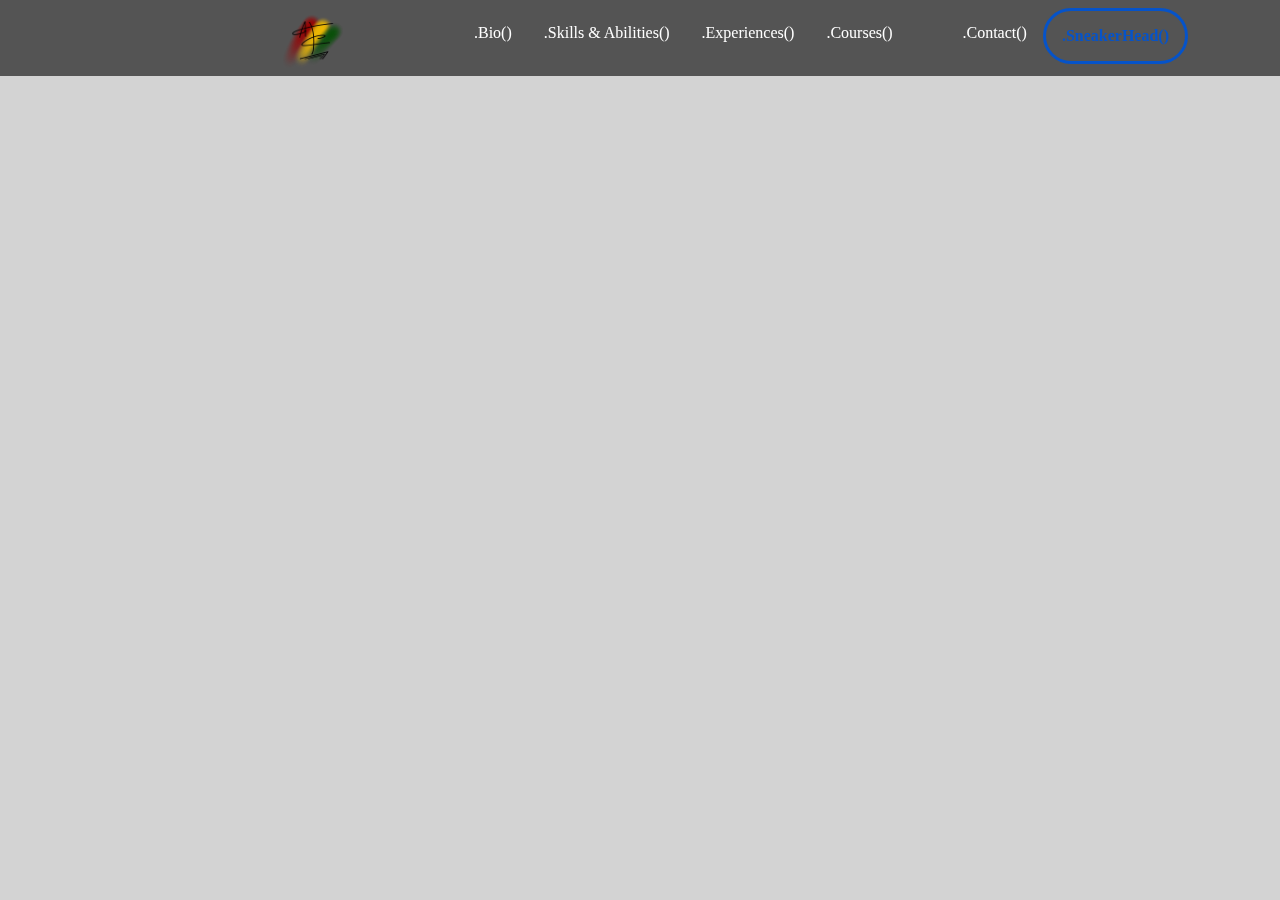
<file: html_pages/Courses.html>
<!DOCTYPE html>
<html lang="en">
<head>
    <meta charset="UTF-8">
    <meta http-equiv="X-UA-Compatible" content="IE=edge">
    <meta name="viewport" content="width=device-width, initial-scale=1.0">
    <title>.Courses()</title>
    <link rel="stylesheet" href="../css/main.css">
    <script src="../JavaScript/script.js" defer></script>
</head>
<body>
    <header>
        <!--Logo + Nav + Open/Close_Button-->
        <div class="navbar">
            <div class="container">
                <a class="logo" href="../index.html"><img src="/images/ATC - Logo.png" alt="ATC_Logo"></a>
    
                <img id="mobile_cta" class="mobile_menu" src="/images/menu(coding brackets).svg" alt="Open Navigation">
    
                <nav>
                    <img id="mobile_exit" class="mobile_menu_exit" src="/images/exit(close).svg" alt="Close Navigation">
                    
                    <ul class="primary_nav">
                        <li><a href="/html_pages/Bio.html">.Bio()</a></li>
                        <li><a href="/html_pages/Skills&Abilities.html">.Skills &amp; Abilities()</a></li>
                        <li><a href="/html_pages/Experiences.html">.Experiences()</a></li>
                        <li><a href="/html_pages/Courses.html">.Courses()</a></li>
                    </ul>
    
                    <ul class="secondary_nav">
                        <li><a href="/html_pages/Contact.html">.Contact()</a></li>
                        <li class="premium_sh"><a href="/html_pages/Sneakerhead.html">.SneakerHead()</a></li>
                    </ul>
    
                </nav>
            </div>
        </div>
    </header>
</body>
</html>
</file>
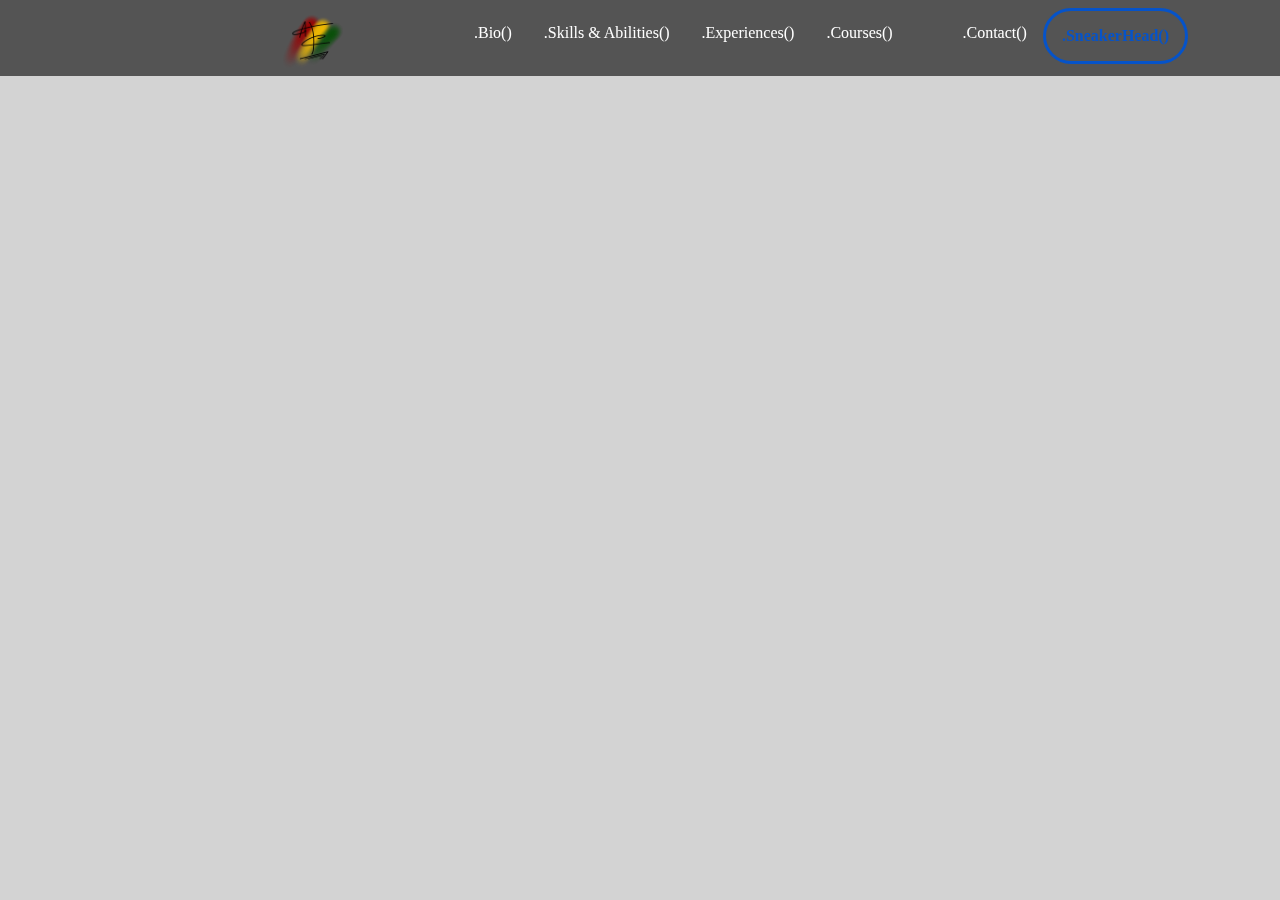
<file: html_pages/Experiences.html>
<!DOCTYPE html>
<html lang="en">
<head>
    <meta charset="UTF-8">
    <meta http-equiv="X-UA-Compatible" content="IE=edge">
    <meta name="viewport" content="width=device-width, initial-scale=1.0">
    <title>.Experiences()</title>
    <link rel="stylesheet" href="../css/main.css">
    <script src="../JavaScript/script.js" defer></script>
</head>
<body>
    <header>
        <!--Logo + Nav + Open/Close_Button-->
        <div class="navbar">
            <div class="container">
                <a class="logo" href="../index.html"><img src="/images/ATC - Logo.png" alt="ATC_Logo"></a>
    
                <img id="mobile_cta" class="mobile_menu" src="/images/menu(coding brackets).svg" alt="Open Navigation">
    
                <nav>
                    <img id="mobile_exit" class="mobile_menu_exit" src="/images/exit(close).svg" alt="Close Navigation">
                    
                    <ul class="primary_nav">
                        <li><a href="/html_pages/Bio.html">.Bio()</a></li>
                        <li><a href="/html_pages/Skills&Abilities.html">.Skills &amp; Abilities()</a></li>
                        <li><a href="/html_pages/Experiences">.Experiences()</a></li>
                        <li><a href="/html_pages/Courses.html">.Courses()</a></li>
                    </ul>
    
                    <ul class="secondary_nav">
                        <li><a href="./html_pages/Contact.html">.Contact()</a></li>
                        <li class="premium_sh"><a href="./html_pages/Sneakerhead.html">.SneakerHead()</a></li>
                    </ul>
    
                </nav>
            </div>
        </div>
    </header>
</body>
</html>
</file>
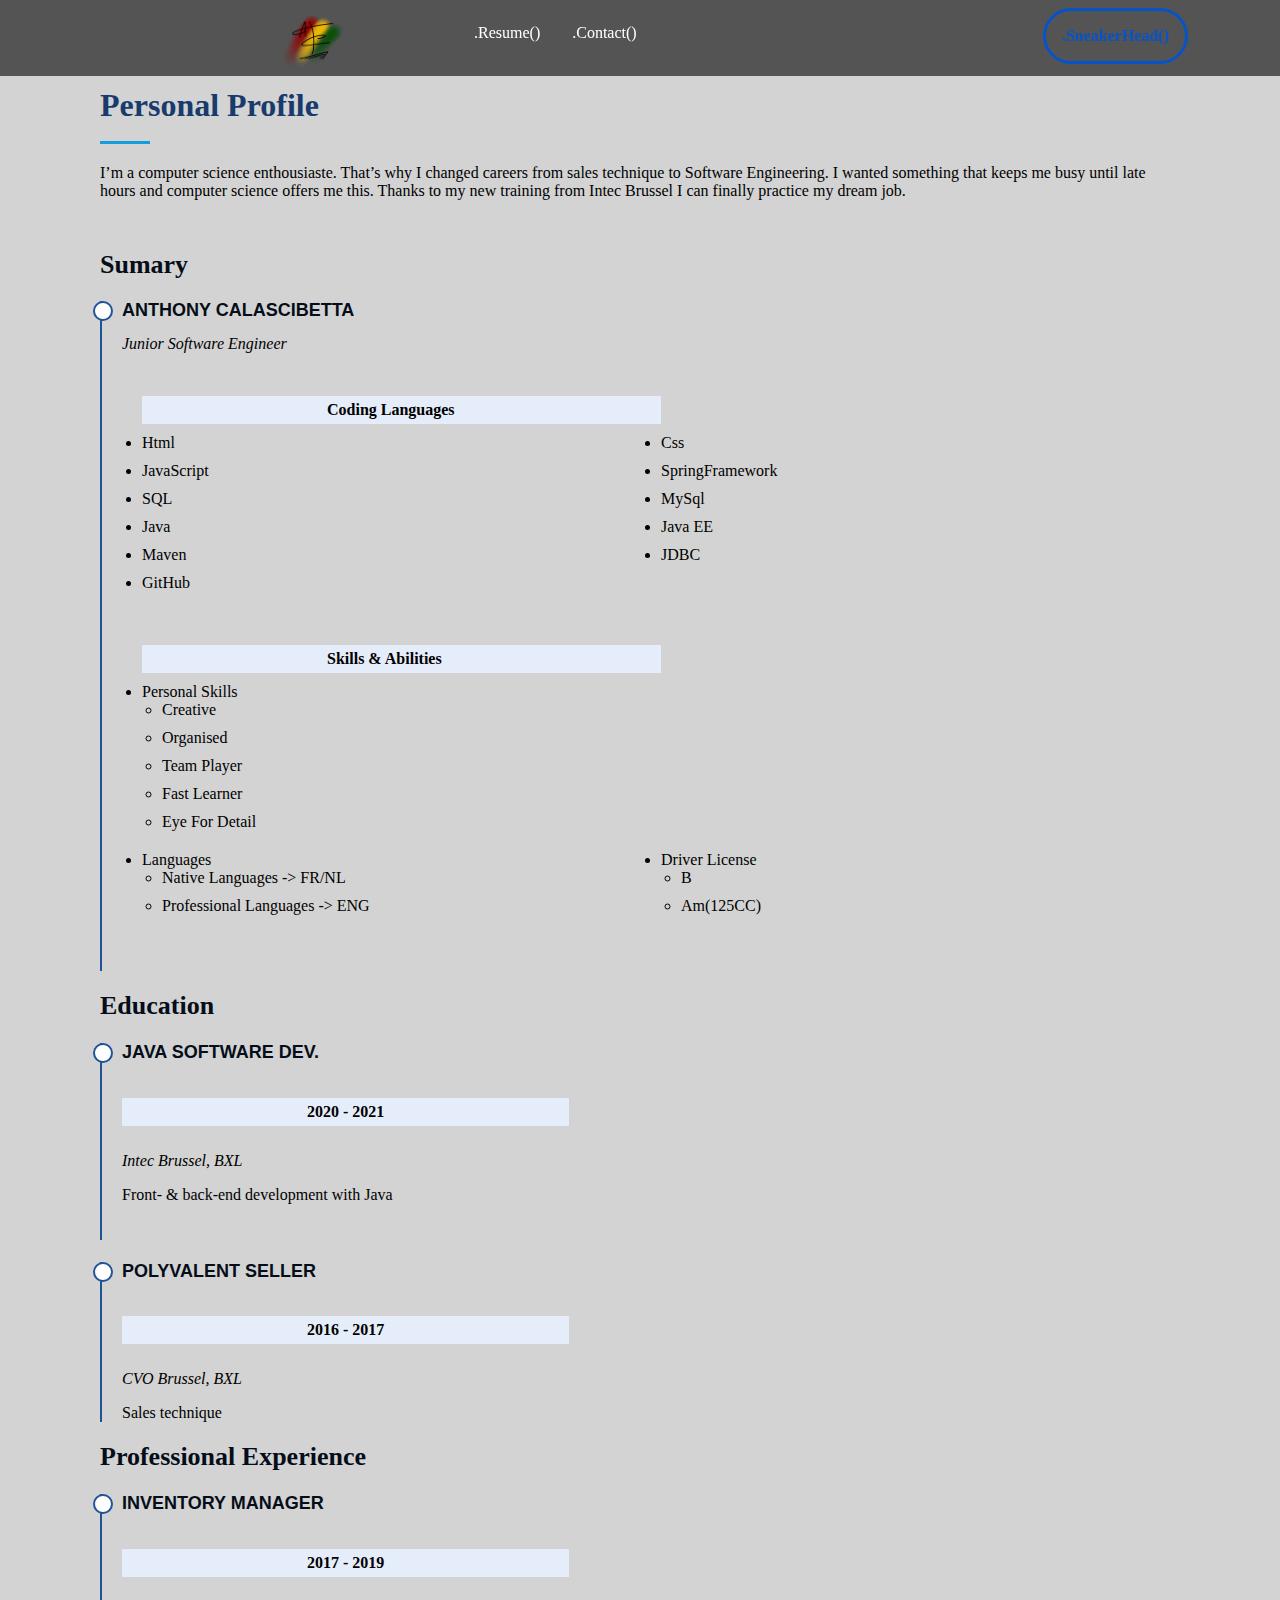
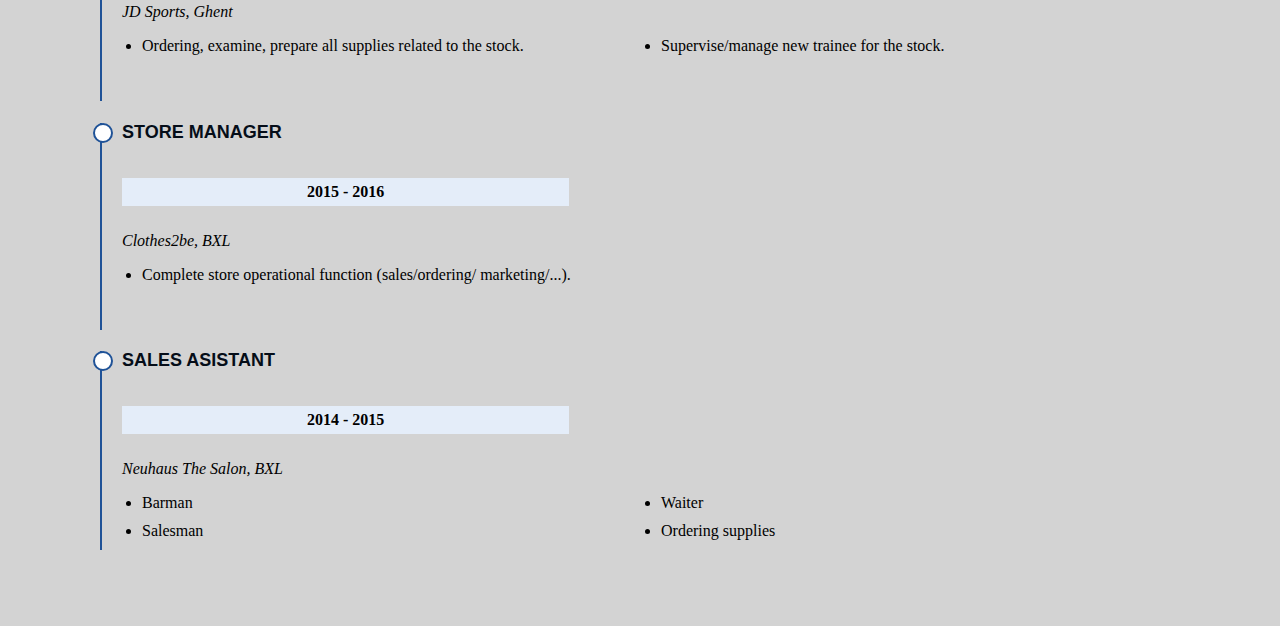
<file: html_pages/Resume.html>
<!DOCTYPE html>
<html lang="en">
<head>
    <meta charset="UTF-8">
    <meta http-equiv="X-UA-Compatible" content="IE=edge">
    <meta name="viewport" content="width=device-width, initial-scale=1.0">
    <title>.Resume()</title>
    <link rel="stylesheet" href="../css/main.css">
    <link rel="stylesheet" href="../css/Resume/Resume.css">
    <script src="../JavaScript/script.js" defer></script>
</head>
<body>
    <header>
        <!--Logo + Nav + Open/Close_Button-->
        <div class="navbar">
            <div class="container">
                <a class="logo" href="../index.html"><img src="/images/ATC - Logo.png" alt="ATC_Logo"></a>
    
                <img id="mobile_cta" class="mobile_menu" src="/images/menu(coding brackets).svg" alt="Open Navigation">
    
                <nav>
                    <img id="mobile_exit" class="mobile_menu_exit" src="/images/exit(close).svg" alt="Close Navigation">
                   
                   <!-- 
                    <ul class="primary_nav">
                        <li><a href="/html_pages/Bio.html">.Bio()</a></li>
                        <li><a href="/html_pages/Skills&Abilities.html">.Skills &amp; Abilities()</a></li>
                        <li><a href="/html_pages/Experiences.html">.Experiences()</a></li>
                        <li><a href="/html_pages/Courses.html">.Courses()</a></li>
                    </ul>
                    -->

                    <ul class="primary_nav">
                        <li><a href="/html_pages/Resume.html">.Resume()</a></li>
                        <li><a href="/html_pages/Contact.html">.Contact()</a></li>
                    </ul>
    
                    <ul class="secondary_nav">
                        <li class="premium_sh"><a href="/html_pages/Sneakerhead.html">.SneakerHead()</a></li>
                    </ul>
                    
                </nav>
            </div>
        </div>
    </header>

    <section id="resume" class="resume">
        <div class="container">
  
          <div class="section-title">
            <h2>Personal Profile</h2>
            <p>I’m a computer science enthousiaste. 
                That’s why I changed careers from sales 
                technique to Software Engineering. 
                I wanted something that keeps me busy until 
                late hours and computer science offers me this. 
                Thanks to my new training from Intec Brussel 
                I can finally practice my dream job.</p>
          </div>
  
          <div class="row">
            <div class="col-lg-6" data-aos="fade-up">
              <h3 class="resume-title">Sumary</h3>
              <div class="resume-item pb-0">
                <h4>Anthony Calascibetta</h4>
                <p><em>Junior Software Engineer</em></p>
                <ul><h5>Coding Languages</h5>
                    <br>
                  <li>Html</li>
                  <li>Css</li>
                  <li>JavaScript</li>
                  <li>SpringFramework</li>
                  <li>SQL</li>
                  <li>MySql</li>
                  <li>Java</li>
                  <li>Java EE</li>
                  <li>Maven</li>
                  <li>JDBC</li>
                  <li>GitHub</li>
                </ul>
                <ul><h5>Skills & Abilities</h5>
                    <br>
                    <li>Personal Skills
                        <ul>
                            <li>Creative</li>
                            <li>Organised</li>
                            <li>Team Player</li>
                            <li>Fast Learner</li>
                            <li>Eye For Detail</li>
                        </ul>
                    </li>
                    <br>
                    <li>Languages
                        <ul>
                            <li>Native Languages -> FR/NL</li>
                            <li>Professional Languages -> ENG</li>
                        </ul>
                    </li>
                    <li>Driver License
                        <ul>
                            <li>B</li>
                            <li>Am(125CC)</li>
                        </ul>
                    </li>
                  </ul>
              </div>
  
              <h3 class="resume-title">Education</h3>
              <div class="resume-item">
                <h4>Java Software Dev.</h4>
                <h5>2020 - 2021</h5>
                <p><em>Intec Brussel, BXL</em></p>
                <p>Front- &amp; back-end development with Java</p>
              </div>
              <div class="resume-item">
                <h4>Polyvalent Seller</h4>
                <h5>2016 - 2017</h5>
                <p><em>CVO Brussel, BXL</em></p>
                <p>Sales technique</p>
              </div>
            </div>
            <div class="col-lg-6" data-aos="fade-up" data-aos-delay="100">
              <h3 class="resume-title">Professional Experience</h3>
              <div class="resume-item">
                <h4>Inventory Manager</h4>
                <h5>2017 - 2019</h5>
                <p><em>JD Sports, Ghent </em></p>
                <ul>
                  <li>Ordering, examine, 
                      prepare all supplies related 
                      to the stock.</li>
                  <li>Supervise/manage new trainee for the stock.</li>
                </ul>
              </div>
              <div class="resume-item">
                <h4>Store Manager</h4>
                <h5>2015 - 2016</h5>
                <p><em>Clothes2be, BXL</em></p>
                <ul>
                  <li>Complete store operational function (sales/ordering/ marketing/...).</li>
                </ul>
              </div>
              <div class="resume-item">
                <h4>Sales Asistant</h4>
                <h5>2014 - 2015</h5>
                <p><em>Neuhaus The Salon, BXL</em></p>
                <ul>
                  <li>Barman</li>
                  <li>Waiter</li>
                  <li>Salesman</li>
                  <li>Ordering supplies</li>
                </ul>
              </div>
            </div>
          </div>
  
        </div>
      </section>
</body>
</html>
</file>
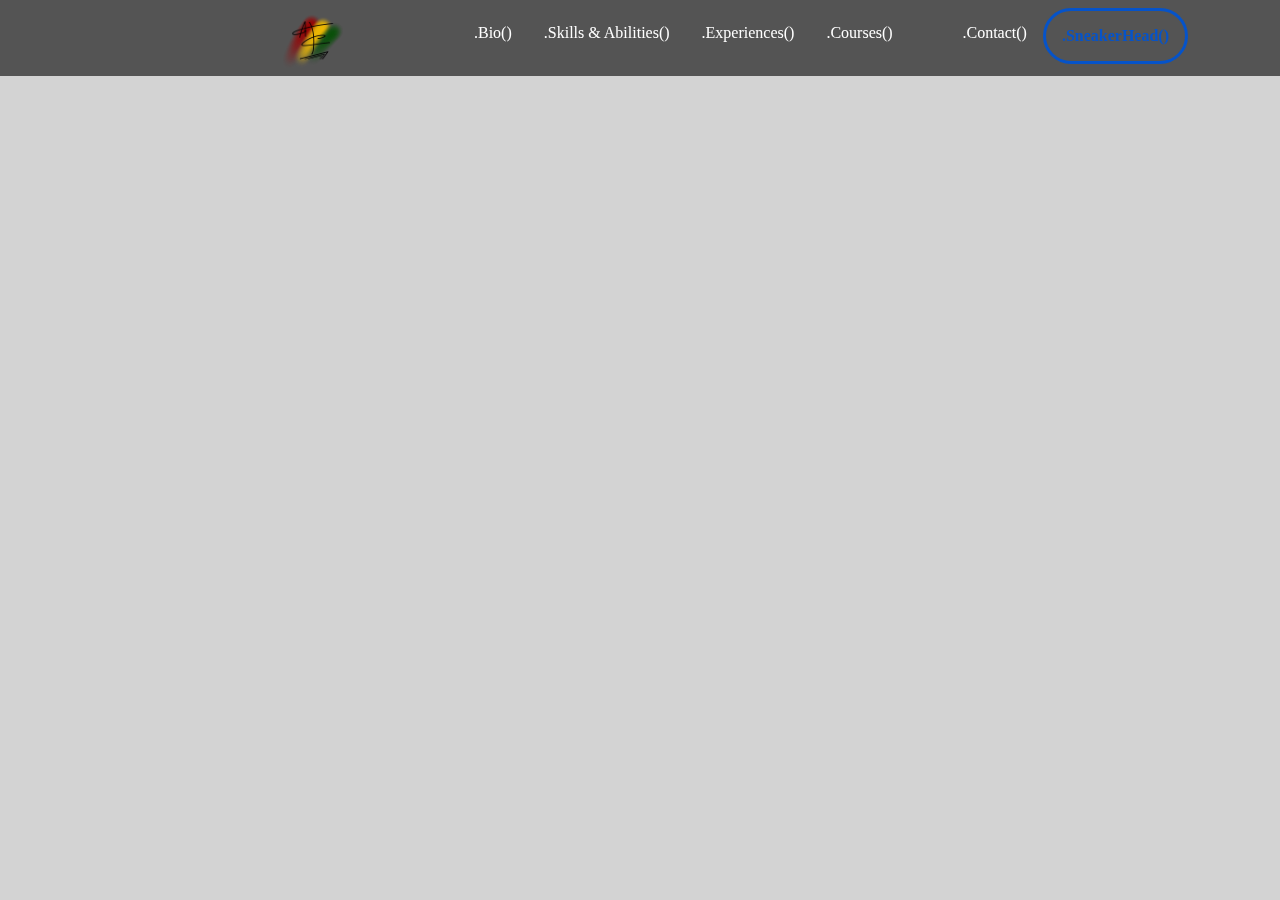
<file: html_pages/Skills&Abilities.html>
<!DOCTYPE html>
<html lang="en">
<head>
    <meta charset="UTF-8">
    <meta http-equiv="X-UA-Compatible" content="IE=edge">
    <meta name="viewport" content="width=device-width, initial-scale=1.0">
    <title>.Skills&Abilities()</title>
    <link rel="stylesheet" href="../css/main.css">
    <script src="../JavaScript/script.js" defer></script>
</head>
<body>
    <header>
        <!--Logo + Nav + Open/Close_Button-->
        <div class="navbar">
            <div class="container">
                <a class="logo" href="../index.html"><img src="/images/ATC - Logo.png" alt="ATC_Logo"></a>
    
                <img id="mobile_cta" class="mobile_menu" src="/images/menu(coding brackets).svg" alt="Open Navigation">
    
                <nav>
                    <img id="mobile_exit" class="mobile_menu_exit" src="/images/exit(close).svg" alt="Close Navigation">
                    
                    <ul class="primary_nav">
                        <li><a href="/html_pages/Bio.html">.Bio()</a></li>
                        <li><a href="/html_pages/Skills&Abilities.html">.Skills &amp; Abilities()</a></li>
                        <li><a href="/html_pages/Experiences.html">.Experiences()</a></li>
                        <li><a href="/html_pages/Courses.html">.Courses()</a></li>
                    </ul>
    
                    <ul class="secondary_nav">
                        <li><a href="/html_pages/Contact.html">.Contact()</a></li>
                        <li class="premium_sh"><a href="/html_pages/Sneakerhead.html">.SneakerHead()</a></li>
                    </ul>
    
                </nav>
            </div>
        </div>
    </header>
</body>
</html>
</file>
<file: css/main.css>
:root {
  --primary_color: rgb(5, 83, 201);
}

body {
  background: lightgray;
  margin: 0%;
  font-family: 'Times New Roman', Times, serif;
}

section {
  padding: 5em 2em;
}

.navbar {
  z-index: 1;
  position: fixed;
  width: 100%;
  background-color: rgba(0, 0, 0, 0.603);
  -webkit-backdrop-filter: blur(5rem);
          backdrop-filter: blur(5rem);
  padding: .5em;
}

.navbar .logo img {
  width: 17%;
  margin: 0%;
  padding-left: 50%;
  float: left;
}

.navbar nav {
  display: none;
}

.navbar nav.menu_btn {
  display: block;
}

.navbar nav {
  position: fixed;
  z-index: 999;
  width: 66%;
  right: 0;
  top: 0;
  background: var(--primary_color);
  height: 100vh;
  padding: 1em;
}

.navbar nav .mobile_menu_exit {
  width: 9%;
  float: right;
  margin: .5em;
  cursor: pointer;
}

.navbar nav .primary_nav {
  margin-top: 5em;
}

.navbar nav li a {
  color: white;
  text-decoration: none;
  display: block;
  padding: .5em;
  font-size: 1.3em;
  text-align: right;
}

.navbar nav li a:hover {
  font-weight: bold;
}

.navbar .container {
  display: -webkit-box;
  display: -ms-flexbox;
  display: flex;
  place-content: space-between;
}

.navbar .mobile_menu {
  cursor: pointer;
  width: 7%;
  padding-right: 2%;
}

.navbar ul {
  list-style: none;
  margin: 0;
  padding: 0;
}

.hero {
  text-align: center;
}

.hero .left_col .subhead {
  text-transform: uppercase;
  font-weight: bold;
  color: gray;
  letter-spacing: .3em;
}

.hero .left_col h1 {
  font-size: 2.5em;
  line-height: 1.3em;
  margin-top: .2em;
}

.hero .left_col .primary_cta {
  background: var(--primary_color);
  color: white;
  text-decoration: none;
  padding: .6em 1.3em;
  font-size: 1.4em;
  border-radius: 5em;
  font-weight: bold;
  display: inline-block;
}

.hero .hero_img {
  width: 70%;
  margin-top: 3em;
}

.features_section {
  background: darkgray;
  color: white;
}

.features_section ul {
  margin: 0%;
  padding-left: .1em;
  display: -ms-grid;
  display: grid;
  -ms-grid-columns: (minmax(19rem, 1fr))[auto-fit];
      grid-template-columns: repeat(auto-fit, minmax(19rem, 1fr));
}

.features_section ul li {
  font-size: 1.5em;
  margin-bottom: 1em;
  margin-left: 2em;
  position: relative;
}

.features_section ul li:before {
  content: '';
  left: -2em;
  position: absolute;
  width: 30px;
  height: 30px;
  background-image: url(../images/hashtag.svg);
  background-size: contain;
  margin-right: .5em;
}

.features_section img {
  display: none;
}

.testimonials_section {
  background: var(--primary_color);
  color: white;
}

.testimonials_section ul {
  list-style: none;
  margin: 0;
  padding: 0;
}

.testimonials_section ul li {
  background: #023066;
  text-align: center;
  padding: 2em 1em;
  width: 80%;
  margin: 0 auto 5em auto;
  border-radius: 1em;
}

.testimonials_section ul li img {
  width: 5em;
  height: 5em;
  border: 5px solid #023066;
  border-radius: 50%;
  margin-top: -4.5em;
}

.contact_section h2 {
  font-size: 2em;
}

.contact_section label {
  display: block;
  font-size: 1.2em;
  margin-bottom: .5em;
}

.contact_section input, .contact_section textarea {
  width: 100%;
  padding: .8em;
  margin-bottom: 1em;
  border-radius: .3em;
  border: 1px solid gray;
  -webkit-box-sizing: border-box;
          box-sizing: border-box;
}

.contact_section .send_message_cta {
  background: var(--primary_color);
  color: white;
  text-decoration: none;
  padding: .6em 1.3em;
  font-size: 1.4em;
  border-radius: 5em;
  font-weight: bold;
  display: inline-block;
  width: unset;
  cursor: pointer;
}

iframe {
  width: 100%;
  height: 300px;
}

@media only screen and (min-width: 990px) {
  .mobile_menu, .mobile_menu_exit {
    display: none;
  }
  .hero_img {
    width: 70%;
  }
  .navbar ul.primary_nav {
    margin: 0;
  }
  .navbar .container {
    display: -ms-grid;
    display: grid;
    -ms-grid-columns: 350px auto;
        grid-template-columns: 350px auto;
    -webkit-box-pack: unset;
        -ms-flex-pack: unset;
            justify-content: unset;
  }
  .navbar nav {
    display: -webkit-box;
    display: -ms-flexbox;
    display: flex;
    -webkit-box-pack: justify;
        -ms-flex-pack: justify;
            justify-content: space-between;
    background: none;
    position: unset;
    height: auto;
    width: 100%;
    padding: 0;
  }
  .navbar nav ul {
    display: -webkit-box;
    display: -ms-flexbox;
    display: flex;
  }
  .navbar nav ul a {
    font-size: 1em;
    padding: 1em 1em;
  }
  .navbar nav .premium_sh a {
    color: var(--primary_color);
    border: 3px solid var(--primary_color);
    font-weight: bold;
    border-radius: 5em;
  }
  .navbar nav .premium_sh a:hover {
    background: var(--primary_color);
    color: white;
  }
}

@media screen and (max-width: 989px) {
  .navbar {
    padding: 1px;
  }
  .navbar .logo img {
    width: 10%;
  }
}

@media only screen and (min-width: 1080px) {
  .container {
    width: 1080px;
    margin: 0 auto;
  }
  section {
    padding: 10em 4em;
  }
  .hero .container {
    display: -webkit-box;
    display: -ms-flexbox;
    display: flex;
    -webkit-box-pack: justify;
        -ms-flex-pack: justify;
            justify-content: space-between;
    text-align: left;
  }
  .hero .container .left_col {
    margin: 3em 3em 0 5em;
  }
  .hero .container .left_col h1 {
    font-size: 3em;
    width: 90%;
  }
  .hero .container .hero_img {
    width: 30%;
  }
  .features_section {
    position: relative;
  }
  .features_section .features_list {
    display: block;
    margin-left: 5em;
  }
  .features_section img {
    display: block;
    position: absolute;
    right: 0;
    width: 40em;
    bottom: -5.6em;
  }
  .testimonials_section ul {
    display: -webkit-box;
    display: -ms-flexbox;
    display: flex;
  }
  .testimonials_section ul li {
    margin: 0 1em;
  }
}
/*# sourceMappingURL=main.css.map */
</file>
<file: css/Resume/Resume.css>
section {
  padding: 60px 0;
  overflow: hidden;
}

.section-bg {
  background: #f5f8fd;
}

.section-title {
  padding-bottom: 30px;
}

.section-title h2 {
  font-size: 32px;
  font-weight: bold;
  margin-bottom: 20px;
  padding-bottom: 20px;
  position: relative;
  color: #173b6c;
}

.section-title h2::after {
  content: '';
  position: absolute;
  display: block;
  width: 50px;
  height: 3px;
  background: #149ddd;
  bottom: 0;
  left: 0;
}

.section-title p {
  margin-bottom: 0;
}

.resume .resume-title {
  font-size: 26px;
  font-weight: 700;
  margin-top: 20px;
  margin-bottom: 20px;
  color: #050d18;
}

.resume .resume-item {
  padding: 0 0 20px 20px;
  margin-top: -2px;
  border-left: 2px solid #1f5297;
  position: relative;
}

.resume .resume-item h4 {
  line-height: 18px;
  font-size: 18px;
  font-weight: 600;
  text-transform: uppercase;
  font-family: "Poppins", sans-serif;
  color: #050d18;
  margin-bottom: 10px;
}

.resume .resume-item h5 {
  font-size: 16px;
  background: #e4edf9;
  padding: 5px 185px;
  display: inline-block;
  font-weight: 600;
  margin-bottom: 10px;
}

.resume .resume-item ul {
  padding-left: 20px;
  display: -ms-grid;
  display: grid;
  -ms-grid-columns: (minmax(30em, 9fr))[auto-fit];
      grid-template-columns: repeat(auto-fit, minmax(30em, 9fr));
}

.resume .resume-item ul li {
  padding-bottom: 10px;
}

.resume .resume-item:last-child {
  padding-bottom: 0;
}

.resume .resume-item::before {
  content: "";
  position: absolute;
  width: 16px;
  height: 16px;
  border-radius: 50px;
  left: -9px;
  top: 0;
  background: #fff;
  border: 2px solid #1f5297;
}
/*# sourceMappingURL=Resume.css.map */
</file>
